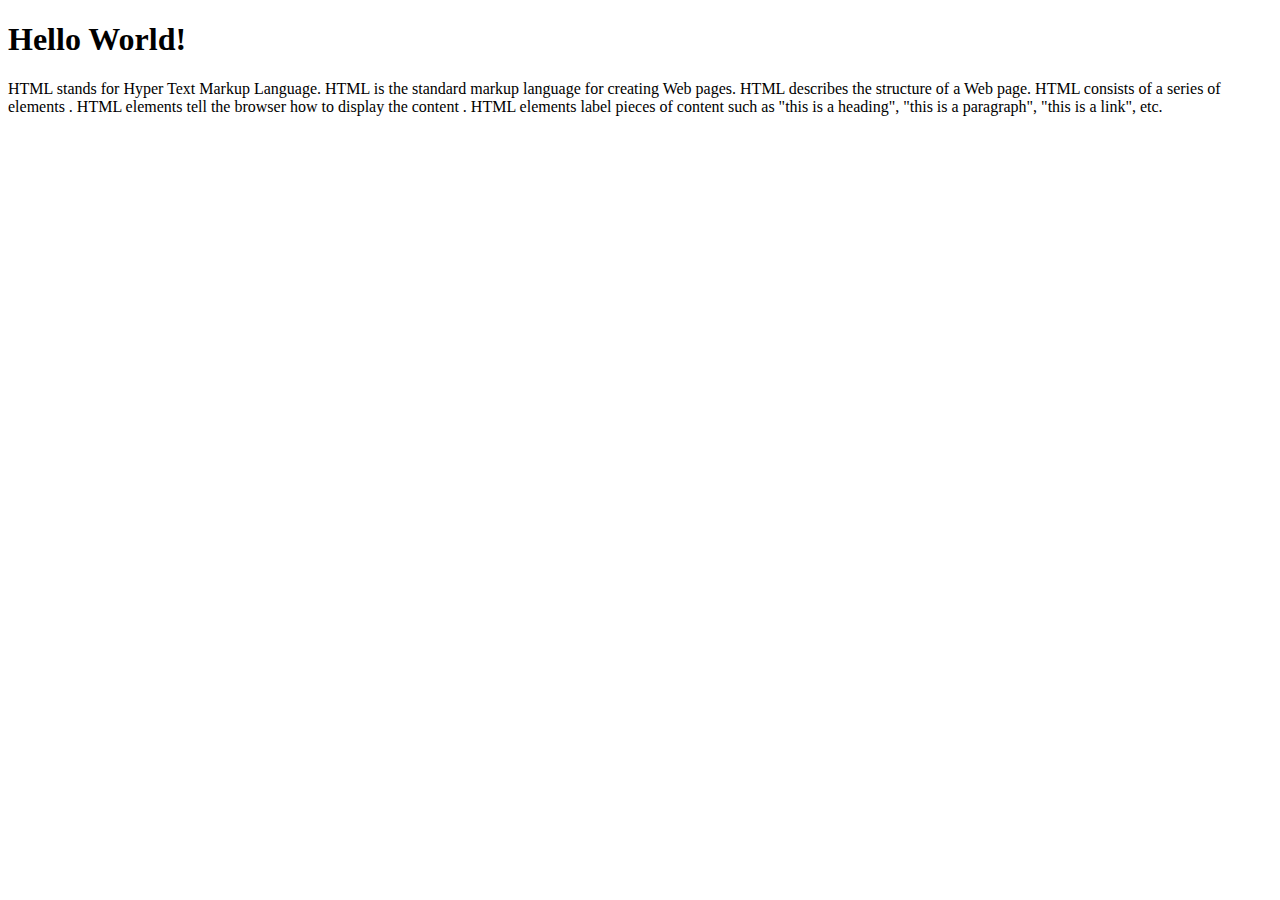
<file: block-BHaaac/index.html>
<!DOCTYPE html>
<html lang="end">
     <head>
         <meta charset="UTF-8">
         <title>hello world</title>
     </head>
<body>
    <h1> Hello World!</h1>
    <p>HTML stands for Hyper Text Markup Language. 
        HTML is the standard markup language for creating Web pages. 
        HTML describes the structure of a Web page.
        HTML consists of a series of elements .
        HTML elements tell the browser how to display the content .
        HTML elements label pieces of content such as "this is a heading", "this is a paragraph", "this is a link", etc.
        </p>
</body>
</html>
</file>
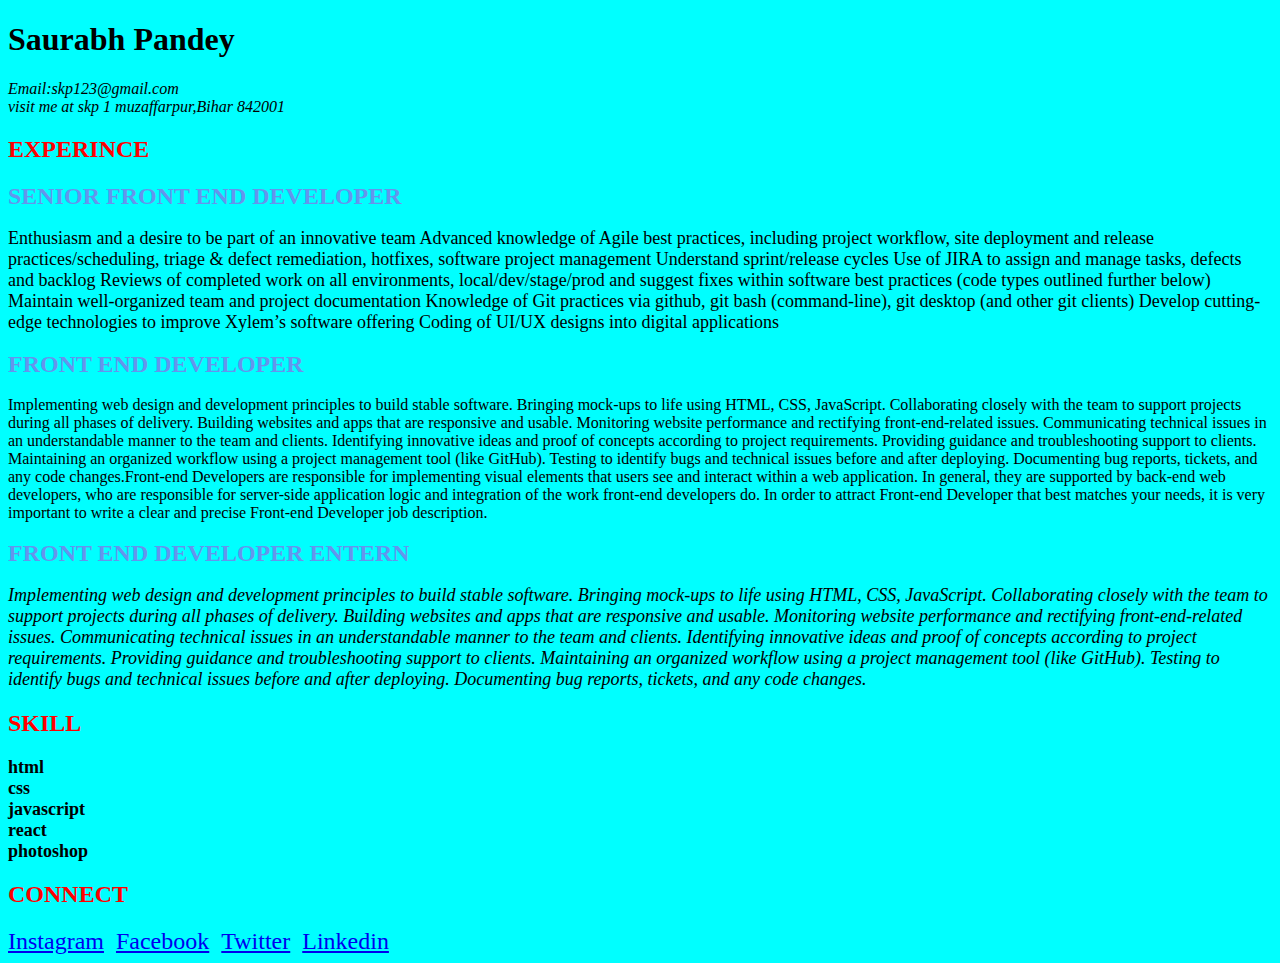
<file: block-BHaaag/index.html>
<!-- 
  ### Create a page according to the design shown below.

  TODO:
    - Open this image in a window for the design layout - (https://raw.githubusercontent.com/suraj122/AC-STYLE-images/master/introduction/assignment1.png)
    - Use external stylesheet to style the page.
    - For different level of heading use different heading elements. We have Six level of heading elements:
      - `<h1></h1>`
      - `<h2></h2>`
      - `<h3></h3>`
      - `<h4></h4>`
      - `<h5></h5>`
      - `<h6></h6>`

    - Wrap the text or word inside `<strong></strong> or <b></b>` tag to make it bold.
    - Wrap the text or word inside `<em></em> or <i></i>` tag to make it italicize.
    - Use `<address></address>` tag for addresses. 
-->
<!Doctype html>
<html lang="en">
   <head>
      <meta charset="UTF-8"/>
      <title>web page</title>
        <link rel="stylesheet" href="style.css">
      </head>
      <body>
        <h1 class="heading"> Saurabh Pandey</h1>
        <address>Email:skp123@gmail.com <br>
          visit me at skp 1 muzaffarpur,Bihar 842001 </address>
      <h2 class="heading">EXPERINCE</h2>

        <p><B>SENIOR FRONT END DEVELOPER</B></p>
       <p> Enthusiasm and a desire to be part of an innovative team
Advanced knowledge of Agile best practices, including project workflow, site deployment and release practices/scheduling, triage & defect remediation, hotfixes, software project management
Understand sprint/release cycles
Use of JIRA to assign and manage tasks, defects and backlog
Reviews of completed work on all environments, local/dev/stage/prod and suggest fixes within software best practices (code types outlined further below)
Maintain well-organized team and project documentation
Knowledge of Git practices via github, git bash (command-line), git desktop (and other git clients)
Develop cutting-edge technologies to improve Xylem’s software offering
Coding of UI/UX designs into digital applications</p>

  <p> <b>FRONT END DEVELOPER </b></P>
   <P></P> Implementing web design and development principles to build stable software.
    Bringing mock-ups to life using HTML, CSS, JavaScript.
    Collaborating closely with the team to support projects during all phases of delivery.
    Building websites and apps that are responsive and usable.
    Monitoring website performance and rectifying front-end-related issues.
    Communicating technical issues in an understandable manner to the team and clients.
    Identifying innovative ideas and proof of concepts according to project requirements.
    Providing guidance and troubleshooting support to clients.
    Maintaining an organized workflow using a project management tool (like GitHub).
    Testing to identify bugs and technical issues before and after deploying.
    Documenting bug reports, tickets, and any code changes.Front-end Developers are responsible for implementing visual elements that users see and interact within a web application. In general, they are supported by back-end web developers, who are responsible for server-side application logic and integration of the work front-end developers do.

    In order to attract Front-end Developer that best matches your needs, it is very important to write a clear and precise Front-end Developer job description.
      </p>
   <p><b> FRONT END DEVELOPER ENTERN</b></p>
   <P> <em>Implementing web design and development principles to build stable software.
    Bringing mock-ups to life using HTML, CSS, JavaScript.
    Collaborating closely with the team to support projects during all phases of delivery.
    Building websites and apps that are responsive and usable.
    Monitoring website performance and rectifying front-end-related issues.
    Communicating technical issues in an understandable manner to the team and clients.
    Identifying innovative ideas and proof of concepts according to project requirements.
    Providing guidance and troubleshooting support to clients.
    Maintaining an organized workflow using a project management tool (like GitHub).
    Testing to identify bugs and technical issues before and after deploying.
    Documenting bug reports, tickets, and any code changes.
  </em> </P>



  <h2 class="heading " > SKILL</h2>

<strong>html</strong><br>
<strong>css</strong><br>
<strong>javascript</strong><br>
<strong>react</strong><br>
<strong>photoshop</strong><br>

<h2 class="heading">CONNECT</h2>
<a href="https://instagram.com">Instagram</a>&nbsp;&nbsp;
<a href="https://facebook.com">Facebook</a>&nbsp;&nbsp;
<a href="https://twitter.com">Twitter</a>&nbsp;&nbsp;
<a href="https://linkedin.com">Linkedin</a>&nbsp;&nbsp;

    </body>

</html>
</file>
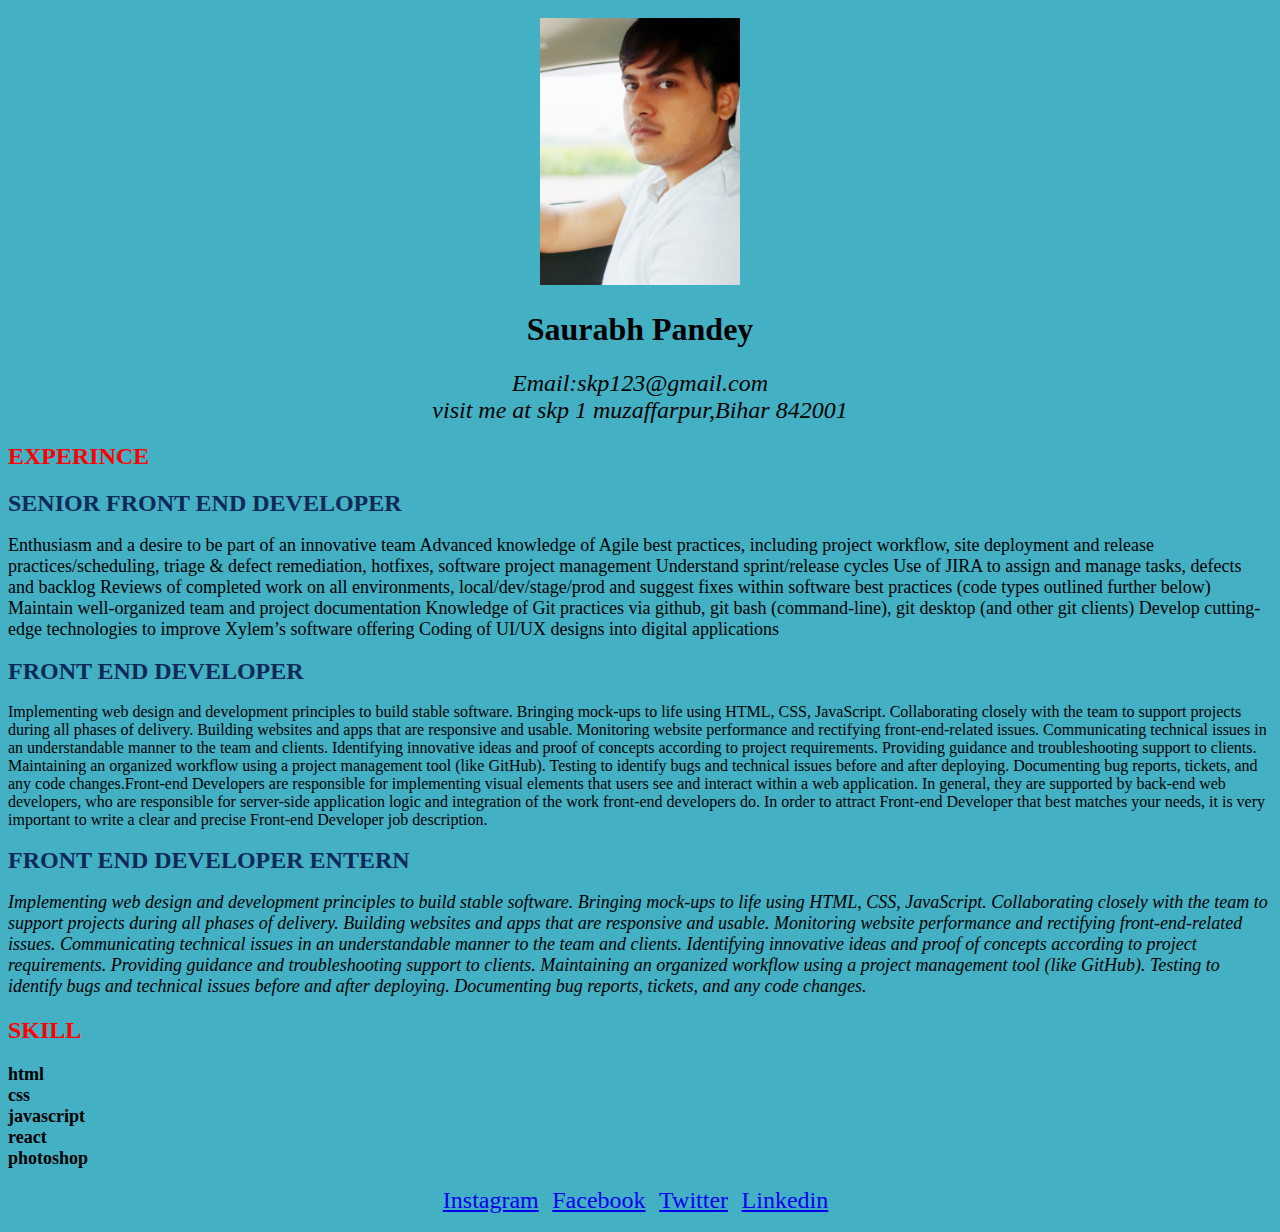
<file: block-BHaaai/index.html>
<!-- 
  ### Create a page according to the design shown below.

  TODO:
    - Open this image in a window for the design layout - (https://raw.githubusercontent.com/suraj122/AC-STYLE-images/master/introduction/assignment2.png)
    - Use external stylesheet to style the page.
    - For applying image use `<img src="" alt="">` tag. 
      Keep source of the image inside `src=""` attribute. 
      Put an alternative text of the image inside `alt=""` attribute. 
      You can can also apply width and height to the image by applying `width="" and height=""` attribute inside image tag. for example - `<img src="suraj.jpg" alt="suraj" width="200" height="200">`
    - For centering the element apply `text-align: center`, to the parent of the element in CSS. 
-->

<!Doctype html>
<html lang="en">
   <head>
      <meta charset="UTF-8"/>
      <title>web page</title>
        <link rel="stylesheet" href="style.css">
      </head>
      <body>
        <p style="text-align:center;"> 
          <img src="sau.jpg"alt="Saurabh pic" width="200"heigh="200">
        <h1 class="heading"> Saurabh Pandey</h1>
        <address>Email:skp123@gmail.com <br>
          visit me at skp 1 muzaffarpur,Bihar 842001 </address></p>
      <h2 class="heading">EXPERINCE</h2>

        <p><B>SENIOR FRONT END DEVELOPER</B></p>
       <p> Enthusiasm and a desire to be part of an innovative team
Advanced knowledge of Agile best practices, including project workflow, site deployment and release practices/scheduling, triage & defect remediation, hotfixes, software project management
Understand sprint/release cycles
Use of JIRA to assign and manage tasks, defects and backlog
Reviews of completed work on all environments, local/dev/stage/prod and suggest fixes within software best practices (code types outlined further below)
Maintain well-organized team and project documentation
Knowledge of Git practices via github, git bash (command-line), git desktop (and other git clients)
Develop cutting-edge technologies to improve Xylem’s software offering
Coding of UI/UX designs into digital applications</p>

  <p> <b>FRONT END DEVELOPER </b></P>
   <P></P> Implementing web design and development principles to build stable software.
    Bringing mock-ups to life using HTML, CSS, JavaScript.
    Collaborating closely with the team to support projects during all phases of delivery.
    Building websites and apps that are responsive and usable.
    Monitoring website performance and rectifying front-end-related issues.
    Communicating technical issues in an understandable manner to the team and clients.
    Identifying innovative ideas and proof of concepts according to project requirements.
    Providing guidance and troubleshooting support to clients.
    Maintaining an organized workflow using a project management tool (like GitHub).
    Testing to identify bugs and technical issues before and after deploying.
    Documenting bug reports, tickets, and any code changes.Front-end Developers are responsible for implementing visual elements that users see and interact within a web application. In general, they are supported by back-end web developers, who are responsible for server-side application logic and integration of the work front-end developers do.

    In order to attract Front-end Developer that best matches your needs, it is very important to write a clear and precise Front-end Developer job description.
      </p>
   <p><b> FRONT END DEVELOPER ENTERN</b></p>
   <P> <em>Implementing web design and development principles to build stable software.
    Bringing mock-ups to life using HTML, CSS, JavaScript.
    Collaborating closely with the team to support projects during all phases of delivery.
    Building websites and apps that are responsive and usable.
    Monitoring website performance and rectifying front-end-related issues.
    Communicating technical issues in an understandable manner to the team and clients.
    Identifying innovative ideas and proof of concepts according to project requirements.
    Providing guidance and troubleshooting support to clients.
    Maintaining an organized workflow using a project management tool (like GitHub).
    Testing to identify bugs and technical issues before and after deploying.
    Documenting bug reports, tickets, and any code changes.
  </em> </P>



  <h2 class="heading " > SKILL</h2>

<strong>html</strong><br>
<strong>css</strong><br>
<strong>javascript</strong><br>
<strong>react</strong><br>
<strong>photoshop</strong><br>

<p style="text-align:center;"> 

<a href="https://instagram.com">Instagram</a>&nbsp;&nbsp;
<a href="https://facebook.com">Facebook</a>&nbsp;&nbsp;
<a href="https://twitter.com">Twitter</a>&nbsp;&nbsp;
<a href="https://linkedin.com">Linkedin</a>&nbsp;&nbsp;
</p>
    </body>

</html>
</file>
<file: block-BHaaag/style.css>
body{
    background-color: aqua;
}
address{
    font-size: 24;
}
h2{
    color: red;
}
b{
    font-size: 24px;
    color: cornflowerblue;
}
a{
    font-size: 24px;
}
p{
    font-size: large;
}
strong{
    font-size: large;
    color: black;
}
</file>
<file: block-BHaaai/style.css>
body{
    background-color: rgb(67, 176, 196);
}
h1 {
    text-align: center;
}
address{
    font-size: 24px;
    text-align: center;
}
h2{
    color: red;
}
b{
    font-size: 24px;
    color: rgb(16, 41, 88);
}
a{
    font-size: 24px;
}
p{
    font-size: large;
}
strong{
    font-size: large;
    color: black;
}
</file>
